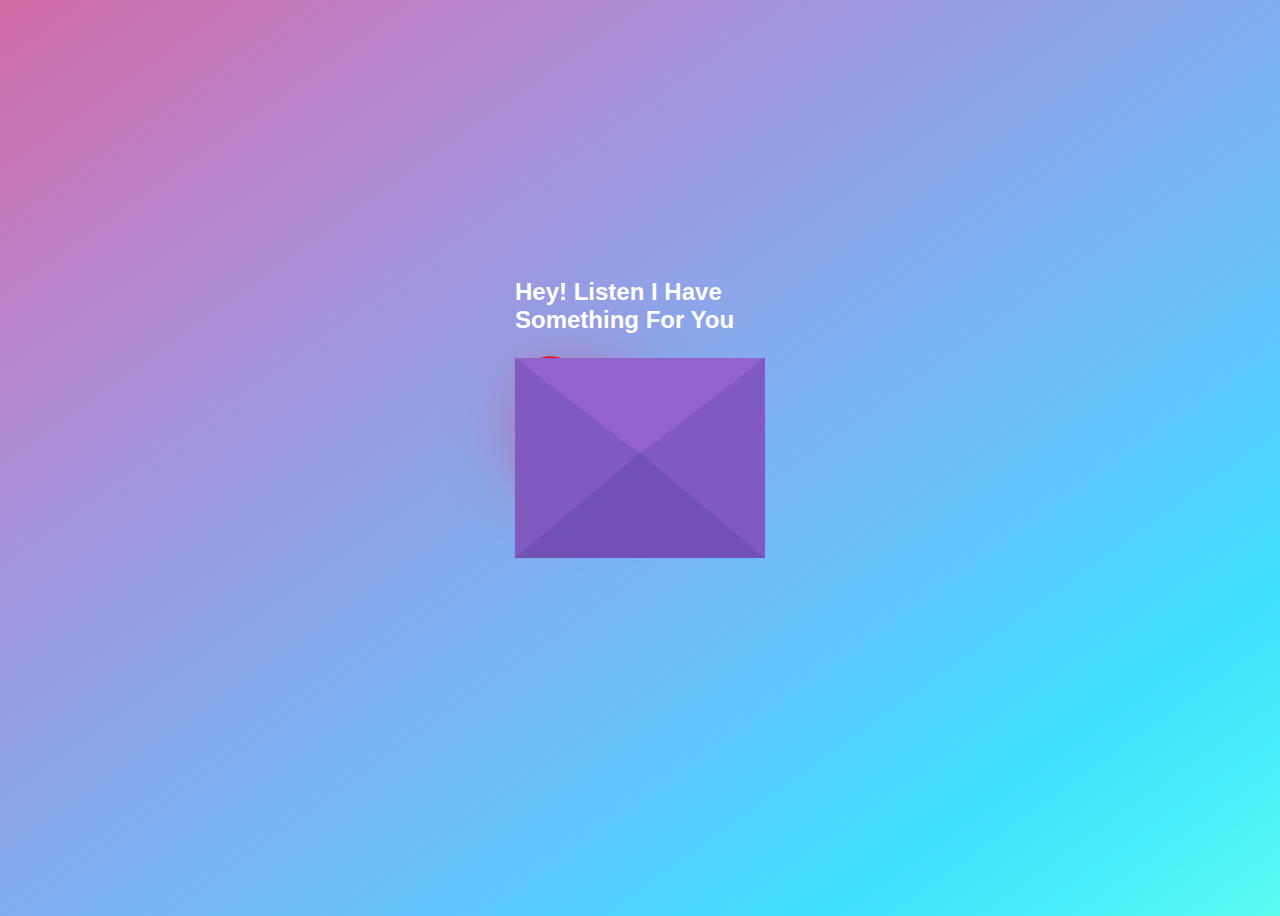
<file: index.html>
<!DOCTYPE html>
<html lang="en">
  <head>
    <meta charset="UTF-8" />
    <meta name="viewport" content="width=device-width, initial-scale=1.0" />
    <title>Index</title>
    <link rel="stylesheet" type=" text/css" href="style3.css" />
  </head>
  <body>
    <div class="envelope">
      <div class="back"></div>
      <div class="letter">
        <div class="heart"></div>
        <div class="text">
          <a href="new.html">Dekho</a>

          <p>
            Chaand, Sitare, Phool, shaam<br />
            sab ek tarf, <br />
            tera hasna, teri baatein,
            tera chehra ek taraf!
          </p>
        </div>
      </div>

      <div class="front"></div>
      <div class="top"></div>
      <div class="shadow"></div>
      <div class="text1">
        <h2>Hey! Listen I Have Something For You</h2>
      </div>
    </div>
  </body>
</html>
</file>
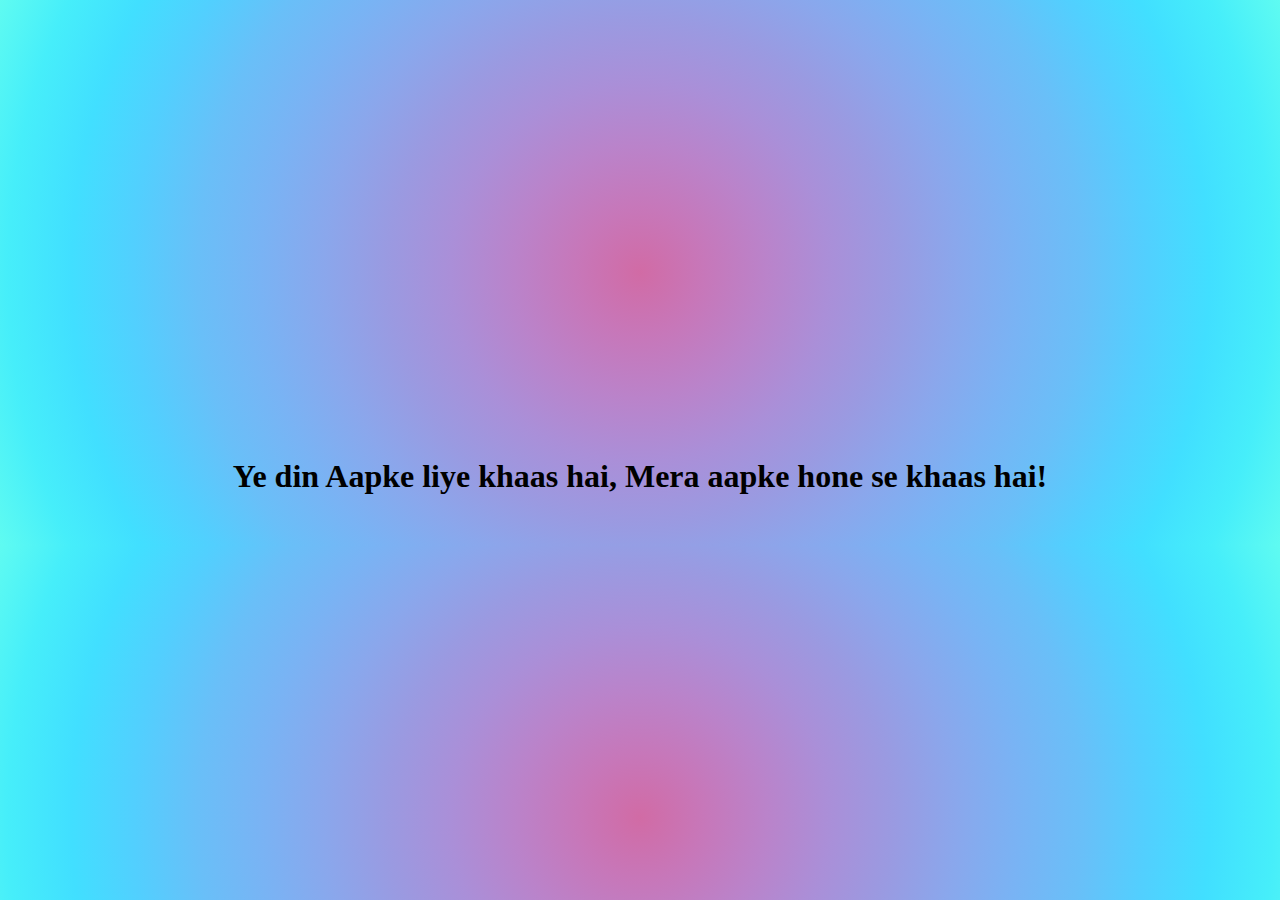
<file: new.html>
<!DOCTYPE html>

<html lang="en">
  <head>
    <meta charset="UTF-8" />
    <meta name="viewport" content="width=device-width, initial-scale=1.0" />
    <title>new.html</title>
    <link rel="stylesheet" href="new.css" />
  </head>
  <body>
      
    <section  class="animation-box" >
      <div class="first-text">When I'm with you, everything feels right.</div>
      <div class="second-text">
        My favorite part of every day is the time I get to talk with you.
      </div>
      <div class="third-text">I love seeing you blush.</div>
      <div class="fourth-text">
        Now that I've found you, I'm never going to let you go
      </div>
      <div class="fifth-text">
        I Love You !!
      </div>
      </section>
      <div class="timer">
        <p>Ye din Aapke liye khaas hai, Mera aapke hone se khaas hai!</p>
<style>
p {
  display: flex;
  flex-direction: column;
  justify-content: center;
  align-items: center;
  padding: 10px;
  text-align: center;
  font-size: 100px;
  margin-top: 0px;
    font-size: 25px;
    font-weight: 700;
}
</style>
</head>
<body>

<p id="demo"></p>

<script>
// Set the date we're counting down to
var countDownDate = new Date("June 24, 2024 00:00:00").getTime();

// Update the count down every 1 second
var x = setInterval(function() {

  // Get today's date and time
  var now = new Date().getTime();

  // Find the distance between now and the count down date
  var distance = countDownDate - now;

  // Time calculations for days, hours, minutes and seconds
  var days = Math.floor(distance / (1000 * 60 * 60 * 24));
  var hours = Math.floor((distance % (1000 * 60 * 60 * 24)) / (1000 * 60 * 60));
  var minutes = Math.floor((distance % (1000 * 60 * 60)) / (1000 * 60));
  var seconds = Math.floor((distance % (1000 * 60)) / 1000);

  // Display the result in the element with id="demo"
  document.getElementById("demo").innerHTML = days + "d " + hours + "h "
  + minutes + "m " + seconds + "s ";

  // If the count down is finished, write some text
  if (distance < 0) {
    clearInterval(x);
    document.getElementById("demo").innerHTML = "EXPIRED";
  }
}, 1000);
</script>

</body>


</html>
</file>
<file: style3.css>
body {
  display: flex;
  align-items: center;
  justify-content: center;
  height: 100vh;
  background:linear-gradient(to right bottom, #d16ba5, #c777b9, #ba83ca, #aa8fd8, #9a9ae1, #8aa7ec, #79b3f4, #69bff8, #52cffe, #41dfff, #46eefa, #5ffbf1);
}
.envelope {
  position: relative;
  cursor: pointer;
}

.back {
  position: relative;
  width: 250px;
  height: 200px;
  background: #6247aa;
}
.front {
  position: absolute;
  border-right: 130px solid #815ac0;
  border-top: 100px solid transparent;
  border-bottom: 100px solid transparent;
  height: 0;
  width: 0;
  top: 0;
  left: 120px;
  z-index: 3;
}
.front:before {
  content: "";
  position: absolute;
  border-left: 130px solid #815ac0;
  border-top: 100px solid transparent;
  border-bottom: 100px solid transparent;
  height: 0;
  width: 0;
  top: -100px;
  left: -120px;
}
.front:after {
  content: "";
  position: absolute;
  border-bottom: 105px solid #7251b5;
  border-left: 125px solid transparent;
  border-right: 125px solid transparent;
  height: 0;
  width: 0;
  top: -5px;
  left: -120px;
}
.top {
  position: absolute;
  border-top: 105px solid #9163cb;
  border-left: 125px solid transparent;
  border-right: 125px solid transparent;
  height: 0;
  width: 0;
  top: 0;
  transform-origin: top;
  transition: 0.4s;
}
.envelope:hover .top {
  transform: rotateX(160deg);
}
.letter {
  position: absolute;
  background: white;
  width: 230px;
  height: 180px;
  top: 10px;
  left: 10px;
  transition: 0.2s;
}
.envelope:hover .letter {
  transform: translateY(-100px);
  z-index: 2;
}
.text1 {
  position: absolute;
  color: white;
  font-family: sans-serif;
  top: -50%;
}
.text {
  text-align: center;
  font-size: 10px;
  font-family: Arial, Helvetica, sans-serif;
  margin-top: 20px;
  font-weight: bold;
  color: black;
  position: relative;
  top: -20px;
  left: 10px;
}

/*---heart -----*/
.heart {
  background-color: red;
  height: 70px;
  width: 60px;
  position: relative;
  top: 20px;
  left: 20px;
  transform: rotate(-45deg);
  box-shadow: -5px 10px 90px red;
  animation: untoldcoding 0.8s linear infinite;
}

@keyframes untoldcoding {
  0% {
    transform: rotate(-45deg) scale(1.05);
  }
  70% {
    transform: rotate(-45deg) scale(1);
  }
  100% {
    transform: rotate(-45deg) scale(0.8);
  }
}
.heart:before {
  content: "";
  position: absolute;
  height: 70px;
  width: 70px;
  background-color: red;
  top: -40px;
  border-radius: 50px;
}
.heart:after {
  content: "";
  position: absolute;
  height: 70px;
  width: 70px;
  background-color: red;
  right: -40px;
  border-radius: 50px;
}
</file>
<file: new.css>
body {
  font-style: Arial;
  background: radial-gradient(circle, #d16ba5, #c777b9, #ba83ca, #aa8fd8, #9a9ae1, #8aa7ec, #79b3f4, #69bff8, #52cffe, #41dfff, #46eefa, #5ffbf1);
}
.timer p {
  font-size: xx-large;
  margin-bottom: 10px;
}

.animation-box {
  width: 75%;
  height: 27.5rem;
  background-color: radial-gradient( bottom, #051937, #004d7a, #008793, #00bf72, #a8eb12);
  margin: 0 auto;
  overflow: hidden;
  position: relative;
}

.animation-container {
  width: 1000rem;
  height: 30rem;
}

.first-text {
  font-size: 4.2rem;
  position: absolute;
  left: 2.5rem;
  top: 5rem;
  opacity: 0;
  animation-name: topFadeOut;
  animation-duration: 5s;
  color: white;
}

.second-text {
  font-size: 3.2rem;
  position: absolute;
  top: 8.5rem;
  opacity: 0;
  animation-name: rightFadeInOut;
  animation-delay: 3s;
  animation-duration: 6s;
  color: #ccc;
}

.third-text {
  transform: rotate(-90deg);
  font-size: 2rem;
  position: absolute;
  left: 45%;
  top: 45%;
  opacity: 0;
  animation-name: topFadeOutVertical;
  animation-delay: 7.5s;
  animation-duration: 6s;
  color: #a3ddf0;
  white-space: nowrap;
}

.fourth-text {
  font-size: 3.2rem;
  position: absolute;
  top: 10.5rem;
  left: 10%;
  opacity: 0;
  color: #f0a3be;
  animation-name: fadeInOut;
  animation-delay: 8.5s;
  animation-duration: 9s;
}

.fifth-text {
  font-size: 5rem;
  position: absolute;
  left: 5%;
  bottom: 25%;
  opacity: 0;
  color: #f0eba3;
  animation-name: bottomFadeOut;
  animation-delay: 10s;
  animation-duration: 9s;
}

@keyframes topFadeOut {
  0% {
    position: absolute;
    top: -3rem;
    opacity: 0;
  }

  75% {
    position: absolute;
    top: 25%;
    opacity: 1;
  }

  100% {
    opacity: 0;
  }
}

@keyframes bottomFadeOut {
  0% {
    position: absolute;
    bottom: -5rem;
    opacity: 0;
  }

  75% {
    position: absolute;
    bottom: 25%;
    opacity: 1;
  }

  100% {
    opacity: 0;
  }
}

@keyframes topFadeOutVertical {
  0% {
    position: absolute;
    top: -3rem;
    opacity: 0;
  }

  75% {
    position: absolute;
    top: 45%;
    opacity: 1;
  }

  100% {
    opacity: 0;
  }
}

@keyframes rightFadeInOut {
  0% {
    position: absolute;
    right: -3rem;
    opacity: 0;
  }

  75% {
    position: absolute;
    right: 10rem;
    opacity: 1;
  }

  100% {
    opacity: 0;
    right: 10rem;
  }
}

@keyframes fadeInOut {
  0% {
    opacity: 0;
  }

  45% {
    opacity: 1;
  }

  100% {
    opacity: 0%;
  }
}
</file>
